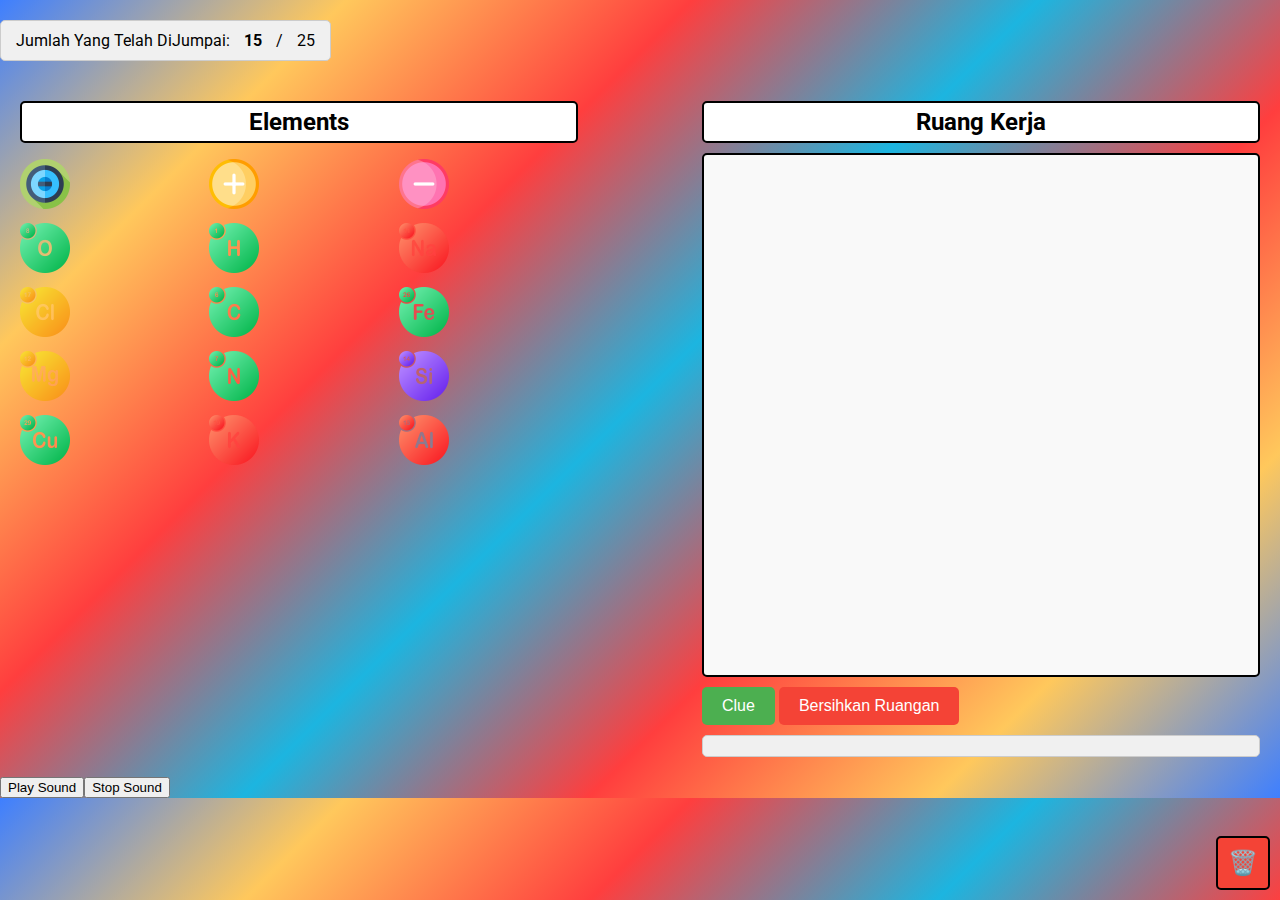
<file: index.html>
<!DOCTYPE html>
<html lang="en">
<head>
    <meta charset="UTF-8">
    <meta name="viewport" content="width=device-width, initial-scale=1.0">
    <title>Cer Teka</title>
    <link rel="stylesheet" href="style.css">
    <link rel="icon" href="images/favicon.ico" type="image/x-icon">
</head>
<body class="touchscreen-mode">
    <a href="https://www.certeka.com"></a>
    <audio id="background-sound" loop>
        <source src="audio/background.mp3" type="audio/mpeg">
        Your browser does not support the audio element.
    </audio>
    <audio id="combine-sound">
        <source src="audio/combine.mp3" type="audio/mpeg">
        Your browser does not support the audio element.
    </audio>

    <div id="total-combinations-box">
        <span>Jumlah Yang Telah DiJumpai: </span><span id="total-discovered">0</span><span> / </span><span id="total-possible">25</span>
    </div>

    <div id="game" class="touchscreen-mode">
        <div id="elements">
            <h2>Elements</h2>
            <ul id="element-list"></ul>
        </div>
        <div id="workspace">
            <h2>Ruang Kerja</h2>
            <div id="workspace-area">
                <svg id="connections" width="100%" height="100%" style="position: absolute; top: 0; left: 0;"></svg>
            </div>
            <div id="trash-bin">🗑️</div>
            <button id="suggest-btn">Clue</button>
            <button id="clear-btn">Bersihkan Ruangan</button>
            <div id="suggestions"></div>
        </div>
    </div>
    <script src="script.js"></script>
</body>
</html>
</file>
<file: style.css>
@import url('https://fonts.googleapis.com/css2?family=Roboto:wght@400;700&display=swap');

body {
    font-family: 'Roboto', sans-serif;
    background: linear-gradient(135deg, #3e7fff, #ffc85c, #ff3e3e, #1cb5e0, #ff3e3e, #ffc85c, #3e7fff);
    background-size: 800% 800%;
    animation: gradientAnimation 30s ease infinite;
    margin: 0;
    padding: 0;
    transition: background-image 0.3s ease; /* Transition for background image change */
}

.audio-controls {
    position: fixed;
    bottom: 20px;
    left: 20px;
    display: flex;
    gap: 10px;
}

#game {
    display: flex;
    justify-content: space-between;
    padding: 20px;
}

#elements, #workspace {
    width: 45%;
}

h2 {
    text-align: center;
    font-weight: 700;
    font-size: 24px;
    border: 2px solid #000;
    padding: 5px 10px;
    border-radius: 5px;
    background-color: #fff; /* Background color for the title box */
    margin-bottom: 10px; /* Add some space below the title */
}

#element-list {
    list-style-type: none;
    padding: 0;
    display: grid;
    grid-template-columns: repeat(3, 1fr);
    gap: 10px;
}

ul {
    list-style-type: none;
    padding: 0;
}

li img {
    width: 50px;
    height: 50px;
    cursor: pointer;
}

li:hover {
    transform: scale(1.1); /* Element highlight on hover */
}

#workspace-area {
    border: 2px solid #000;
    height: 500px;
    position: relative;
    border-radius: 5px;
    background-color: #f9f9f9;
    font-size: 16px;
    font-weight: 400;
    padding: 10px;
    overflow: hidden; /* Ensure the animation stays within the workspace area */
    animation: workspaceBackgroundAnimation 20s linear infinite alternate; /* Background animation */
}

#trash-bin {
    width: 50px;
    height: 50px;
    position: absolute;
    bottom: 10px;
    right: 10px;
    cursor: pointer;
    font-size: 24px;
    text-align: center;
    line-height: 50px;
    background-color: #f44336;
    color: white;
    border-radius: 5px;
    border: 2px solid #000;
    transition: transform 0.3s ease; /* Animation for trash bin icon on hover */
}

#trash-bin:hover {
    transform: scale(1.2); /* Trash bin icon animation on hover */
}

.element {
    position: absolute;
    padding: 5px;
    border: 2px solid #000;
    background-color: white;
    cursor: pointer;
    user-select: none;
    width: 50px;
    height: 50px;
    background-size: cover;
    background-repeat: no-repeat;
    background-position: center;
    border-radius: 5px;
    font-size: 16px;
    font-weight: 400;
    display: flex;
    align-items: center;
    justify-content: center;
    text-align: center;
}

/* Keyframe animation for element combination effect */
@keyframes combine-effect {
    0% {
        transform: scale(1);
        opacity: 1;
    }
    50% {
        transform: scale(1.5);
        opacity: 0.5;
    }
    100% {
        transform: scale(1);
        opacity: 1;
    }
}

.element.combined {
    animation: combine-effect 0.5s ease-in-out;
}

#suggest-btn, #clear-btn {
    margin-top: 10px;
    padding: 10px 20px;
    font-size: 16px;
    cursor: pointer;
    background-color: #4CAF50;
    color: white;
    border: none;
    border-radius: 5px;
    transition: background-color 0.3s ease; /* Animation for button on hover */
}

#clear-btn {
    background-color: #f44336;
}

#suggest-btn:hover, #clear-btn:hover {
    background-color: #388e3c; /* Darker shade of green for button animation on hover */
}

#suggestions {
    margin-top: 10px;
    padding: 10px;
    background-color: #f0f0f0;
    border: 1px solid #ccc;
    border-radius: 5px;
    font-size: 16px;
    max-height: 150px;
    overflow-y: auto;
}

.new-element-notification {
    position: fixed;
    top: 50%;
    left: 50%;
    transform: translate(-50%, -50%);
    background-color: #fff;
    padding: 20px;
    border: 2px solid #000;
    border-radius: 10px;
    display: flex;
    align-items: center;
    justify-content: center;
    box-shadow: 0px 0px 10px rgba(0, 0, 0, 0.5);
}

.new-element-notification img {
    width: 50px;
    height: 50px;
    margin-right: 10px;
}

.new-element-notification p {
    font-size: 18px;
    font-weight: bold;
}

#total-discovered-box {
    background-color: #f0f0f0;
    border: 2px solid #ccc;
    padding: 10px;
    margin-bottom: 20px;
    border-radius: 5px;
    display: inline-block;
}

#total-discovered {
    font-weight: bold;
    margin-left: 5px;
}

#total-combinations-box {
    margin-top: 20px;
    padding: 10px;
    background-color: #f0f0f0;
    border: 1px solid #ccc;
    border-radius: 5px;
    display: inline-block;
}

#total-combinations-box span {
    margin: 0 5px;
}

#total-discovered-combinations {
    font-weight: bold;
}

#total-possible-combinations {
    color: #888;
}

/* Add background animation */
@keyframes gradientAnimation {
    0% {
        background-position: 0% 50%;
    }
    50% {
        background-position: 100% 50%;
    }
    100% {
        background-position: 0% 50%;
    }
}

/* Workspace background animation */
@keyframes workspaceBackgroundAnimation {
    0% {
        background-position: 0% 0%;
    }
    100% {
        background-position: 100% 100%;
    }
}

/* Tooltip */
.element-tooltip {
    position: absolute;
    background-color: rgba(0, 0, 0, 0.8);
    color: white;
    padding: 5px 10px;
    border-radius: 5px;
    font-size: 14px;
}

.combination-effect {
    position: absolute;
    width: 100px;
    height: 100px;
    background: radial-gradient(circle, rgba(255,255,255,0.7) 0%, rgba(0,0,0,0) 70%);
    border-radius: 50%;
    pointer-events: none;
    animation: combination-effect-animation 1s ease-out;
}

@keyframes combination-effect-animation {
    0% {
        transform: scale(0);
        opacity: 1;
    }
    100% {
        transform: scale(1.5);
        opacity: 0;
    }
}

/* Trash bin hover animation */
.trash-bin-hover {
    background-image: url("images/trash_hover.png");
}

/* New animation for background image */
@keyframes gradientAnimation {
    0% {
        background-position: 0% 50%;
    }
    50% {
        background-position: 100% 50%;
    }
    100% {
        background-position: 0% 50%;
    }
}

/* Workspace background animation */
@keyframes workspaceBackgroundAnimation {
    0% {
        background-position: 0% 0%;
    }
    100% {
        background-position: 100% 100%;
    }
}

/* Tooltip */
.element-tooltip {
    position: absolute;
    background-color: rgba(0, 0, 0, 0.8);
    color: white;
    padding: 5px 10px;
    border-radius: 5px;
    font-size: 14px;
}

/* Combine effect animation */
.combine-effect-animation {
    0% {
        transform: scale(1);
        opacity: 1;
    }
    50% {
        transform: scale(1.5);
        opacity: 0.5;
    }
    100% {
        transform: scale(1);
        opacity: 1;
    }
}

/* New element notification animation */
.new-element-notification {
    animation: new-element-notification-animation 1s ease;
}

@keyframes new-element-notification-animation {
    0% {
        transform: scale(0);
        opacity: 0;
    }
    100% {
        transform: scale(1);
        opacity: 1;
    }
}

/* Media Queries */

/* Smartphone Styles */
@media (max-width: 768px) {
    #game {
        flex-direction: column;
    }

    #elements, #workspace {
        width: 100%;
    }

    #workspace-area {
        height: 300px;
    }

    #trash-bin {
        bottom: 20px;
        right: 20px;
    }

    #suggestions {
        max-height: 100px;
    }
}

/* Windows Device Styles */
@media (min-width: 1024px) {
    body {
        background-size: 100% 100%;
    }

    .audio-controls {
        bottom: 50px;
        left: 50px;
    }
}

/* Touchscreen Mode */
@media (hover: none) {
    li:hover {
        transform: none; /* Disable hover effect on touchscreen devices */
    }
}
</file>
